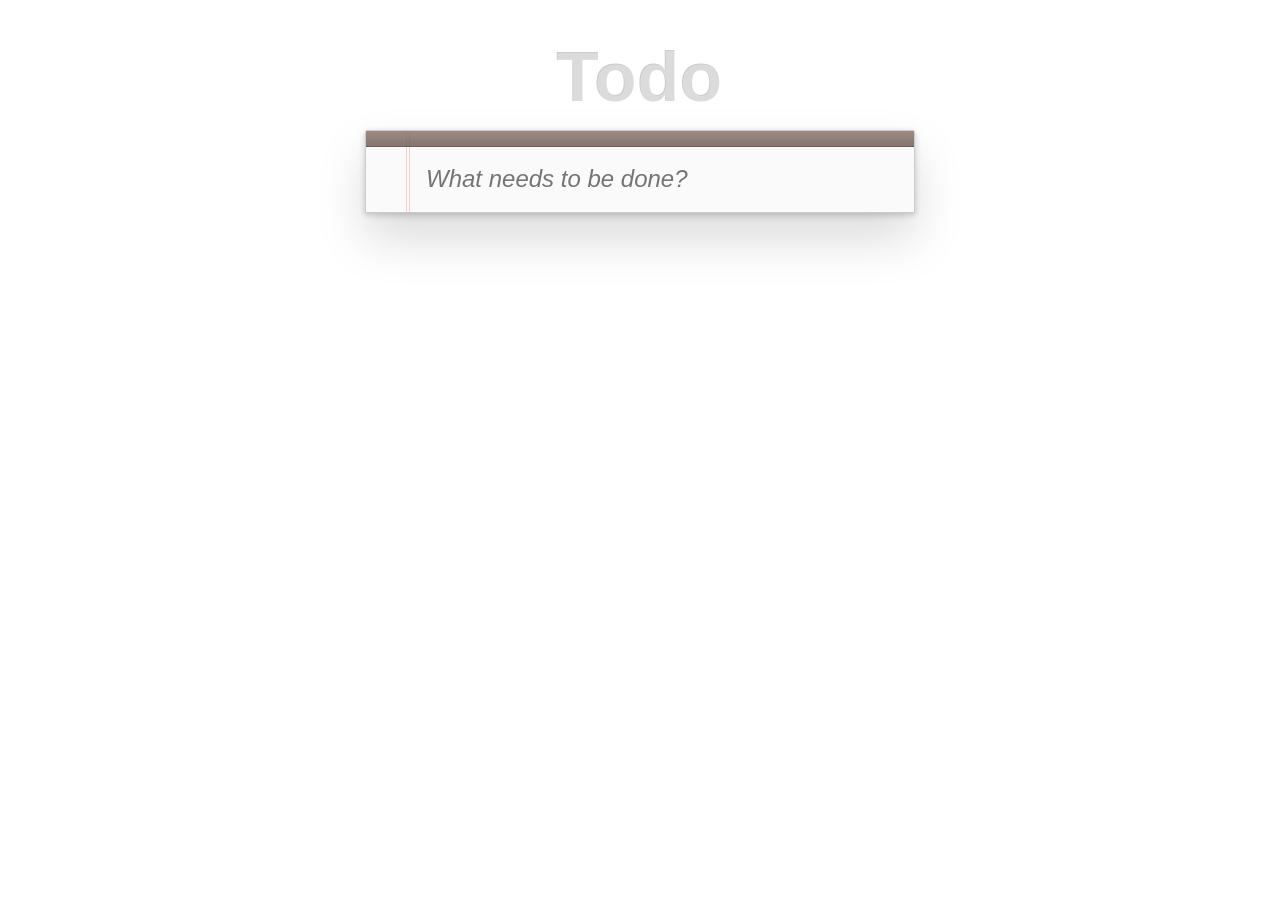
<file: j-todolist/todolist/index.html>
<!doctype html>
<html lang="en" data-framework="javascript">
	<head>
		<meta charset="utf-8">
		<title>To-Do Delete</title>
		<link rel="stylesheet" href="css/app.css">
	</head>
	<body>
		<section id="todoapp">
			<header id="header">
				<h1>Todo</h1>
				<input id="new-todo" placeholder="What needs to be done?" autofocus>
			</header>
			<section id="main">
				<input id="toggle-all" type="checkbox">
				<label for="toggle-all">Mark all as complete</label>
				<ul id="todo-list"></ul>
			</section>
			<footer id="footer">
				<span id="todo-count"></span>
				<ul id="filters">
					<li>
						<a href="#/" class="selected">All</a>
					</li>
					<li>
						<a href="#/active">Active</a>
					</li>
					<li>
						<a href="#/completed">Completed</a>
					</li>
				</ul>
			</footer>
		</section>
		</footer>
		<script src="js/config.js"></script>
		<script src="js/helpers.js"></script>
		<script src="js/store.js"></script>
		<script src="js/model.js"></script>
		<script src="js/template.js"></script>
		<script src="js/view.js"></script>
		<script src="js/controller.js"></script>
		<script src="js/app.js"></script>
	</body>
</html>
</file>
<file: j-todolist/todolist/css/app.css>
html,
body {
  margin: 0;
  padding: 0;
}

button {
  margin: 0;
  padding: 0;
  border: 0;
  background: none;
  font-size: 100%;
  vertical-align: baseline;
  font-family: inherit;
  color: inherit;
  -webkit-appearance: none;
  -ms-appearance: none;
  -o-appearance: none;
  appearance: none;
}

body {
  font: 14px 'Helvetica Neue', Helvetica, Arial, sans-serif;
  line-height: 1.4em;
  color: #4d4d4d;
  width: 550px;
  margin: 0 auto;
  -webkit-font-smoothing: antialiased;
  -moz-font-smoothing: antialiased;
  -ms-font-smoothing: antialiased;
  -o-font-smoothing: antialiased;
  font-smoothing: antialiased;
}

button,
input[type="checkbox"] {
  outline: none;
}

#todoapp {
  background: #fff;
  background: rgba(255, 255, 255, 0.9);
  margin: 130px 0 40px 0;
  border: 1px solid #ccc;
  position: relative;
  border-top-left-radius: 2px;
  border-top-right-radius: 2px;
  box-shadow: 0 2px 6px 0 rgba(0, 0, 0, 0.2),
        0 25px 50px 0 rgba(0, 0, 0, 0.15);
}

#todoapp:before {
  content: '';
  border-left: 1px solid #f5d6d6;
  border-right: 1px solid #f5d6d6;
  width: 2px;
  position: absolute;
  top: 0;
  left: 40px;
  height: 100%;
}

#todoapp input::-webkit-input-placeholder {
  font-style: italic;
}

#todoapp input::-moz-placeholder {
  font-style: italic;
  color: #a9a9a9;
}

#todoapp h1 {
  position: absolute;
  top: -120px;
  width: 100%;
  font-size: 70px;
  font-weight: bold;
  text-align: center;
  color: #b3b3b3;
  color: rgba(255, 255, 255, 0.3);
  text-shadow: -1px -1px rgba(0, 0, 0, 0.2);
  -webkit-text-rendering: optimizeLegibility;
  -moz-text-rendering: optimizeLegibility;
  -ms-text-rendering: optimizeLegibility;
  -o-text-rendering: optimizeLegibility;
  text-rendering: optimizeLegibility;
}

#header {
  padding-top: 15px;
  border-radius: inherit;
}

#header:before {
  content: '';
  position: absolute;
  top: 0;
  right: 0;
  left: 0;
  height: 15px;
  z-index: 2;
  border-bottom: 1px solid #6c615c;
  background: #8d7d77;
  background: -webkit-gradient(linear, left top, left bottom, from(rgba(132, 110, 100, 0.8)),to(rgba(101, 84, 76, 0.8)));
  background: -webkit-linear-gradient(top, rgba(132, 110, 100, 0.8), rgba(101, 84, 76, 0.8));
  background: linear-gradient(top, rgba(132, 110, 100, 0.8), rgba(101, 84, 76, 0.8));
  filter: progid:DXImageTransform.Microsoft.gradient(GradientType=0,StartColorStr='#9d8b83', EndColorStr='#847670');
  border-top-left-radius: 1px;
  border-top-right-radius: 1px;
}

#new-todo,
.edit {
  position: relative;
  margin: 0;
  width: 100%;
  font-size: 24px;
  font-family: inherit;
  line-height: 1.4em;
  border: 0;
  outline: none;
  color: inherit;
  padding: 6px;
  border: 1px solid #999;
  box-shadow: inset 0 -1px 5px 0 rgba(0, 0, 0, 0.2);
  -moz-box-sizing: border-box;
  -ms-box-sizing: border-box;
  -o-box-sizing: border-box;
  box-sizing: border-box;
  -webkit-font-smoothing: antialiased;
  -moz-font-smoothing: antialiased;
  -ms-font-smoothing: antialiased;
  -o-font-smoothing: antialiased;
  font-smoothing: antialiased;
}

#new-todo {
  padding: 16px 16px 16px 60px;
  border: none;
  background: rgba(0, 0, 0, 0.02);
  z-index: 2;
  box-shadow: none;
}

#main {
  position: relative;
  z-index: 2;
  border-top: 1px dotted #adadad;
}

label[for='toggle-all'] {
  display: none;
}

#toggle-all {
  position: absolute;
  top: -42px;
  left: -4px;
  width: 40px;
  text-align: center;
  /* Mobile Safari */
  border: none;
}

#toggle-all:before {
  content: '»';
  font-size: 28px;
  color: #d9d9d9;
  padding: 0 25px 7px;
}

#toggle-all:checked:before {
  color: #737373;
}

#todo-list {
  margin: 0;
  padding: 0;
  list-style: none;
}

#todo-list li {
  position: relative;
  font-size: 24px;
  border-bottom: 1px dotted #ccc;
}

#todo-list li:last-child {
  border-bottom: none;
}

#todo-list li.editing {
  border-bottom: none;
  padding: 0;
}

#todo-list li.editing .edit {
  display: block;
  width: 506px;
  padding: 13px 17px 12px 17px;
  margin: 0 0 0 43px;
}

#todo-list li.editing .view {
  display: none;
}

#todo-list li .toggle {
  text-align: center;
  width: 40px;
  /* auto, since non-WebKit browsers doesn't support input styling */
  height: auto;
  position: absolute;
  top: 0;
  bottom: 0;
  margin: auto 0;
  /* Mobile Safari */
  border: none;
  -webkit-appearance: none;
  -ms-appearance: none;
  -o-appearance: none;
  appearance: none;
}

#todo-list li .toggle:after {
  content: '✔';
  /* 40 + a couple of pixels visual adjustment */
  line-height: 43px;
  font-size: 20px;
  color: #d9d9d9;
  text-shadow: 0 -1px 0 #bfbfbf;
}

#todo-list li .toggle:checked:after {
  color: #85ada7;
  text-shadow: 0 1px 0 #669991;
  bottom: 1px;
  position: relative;
}

#todo-list li label {
  white-space: pre;
  word-break: break-word;
  padding: 15px 60px 15px 15px;
  margin-left: 45px;
  display: block;
  line-height: 1.2;
  -webkit-transition: color 0.4s;
  transition: color 0.4s;
}

#todo-list li.completed label {
  color: #a9a9a9;
  text-decoration: line-through;
}

#todo-list li .destroy {
  display: none;
  position: absolute;
  top: 0;
  right: 10px;
  bottom: 0;
  width: 40px;
  height: 40px;
  margin: auto 0;
  font-size: 22px;
  color: #a88a8a;
  -webkit-transition: all 0.2s;
  transition: all 0.2s;
}

#todo-list li .destroy:hover {
  text-shadow: 0 0 1px #000,
         0 0 10px rgba(199, 107, 107, 0.8);
  -webkit-transform: scale(1.3);
  -ms-transform: scale(1.3);
  transform: scale(1.3);
}

#todo-list li .destroy:after {
  content: '✖';
}

#todo-list li:hover .destroy {
  display: block;
}

#todo-list li .edit {
  display: none;
}

#todo-list li.editing:last-child {
  margin-bottom: -1px;
}

#footer {
  color: #777;
  padding: 0 15px;
  position: absolute;
  right: 0;
  bottom: -31px;
  left: 0;
  height: 20px;
  z-index: 1;
  text-align: center;
}

#footer:before {
  content: '';
  position: absolute;
  right: 0;
  bottom: 31px;
  left: 0;
  height: 50px;
  z-index: -1;
  box-shadow: 0 1px 1px rgba(0, 0, 0, 0.3),
        0 6px 0 -3px rgba(255, 255, 255, 0.8),
        0 7px 1px -3px rgba(0, 0, 0, 0.3),
        0 43px 0 -6px rgba(255, 255, 255, 0.8),
        0 44px 2px -6px rgba(0, 0, 0, 0.2);
}

#todo-count {
  float: left;
  text-align: left;
}

#filters {
  margin: 0;
  padding: 0;
  list-style: none;
  position: absolute;
  right: 0;
  left: 0;
}

#filters li {
  display: inline;
}

#filters li a {
  color: #83756f;
  margin: 2px;
  text-decoration: none;
}

#filters li a.selected {
  font-weight: bold;
}

#clear-completed {
  float: right;
  position: relative;
  line-height: 20px;
  text-decoration: none;
  background: rgba(0, 0, 0, 0.1);
  font-size: 11px;
  padding: 0 10px;
  border-radius: 3px;
  box-shadow: 0 -1px 0 0 rgba(0, 0, 0, 0.2);
}

#clear-completed:hover {
  background: rgba(0, 0, 0, 0.15);
  box-shadow: 0 -1px 0 0 rgba(0, 0, 0, 0.3);
}

#info {
  margin: 65px auto 0;
  color: #a6a6a6;
  font-size: 12px;
  text-shadow: 0 1px 0 rgba(255, 255, 255, 0.7);
  text-align: center;
}

#info a {
  color: inherit;
}

/*
  Hack to remove background from Mobile Safari.
  Can't use it globally since it destroys checkboxes in Firefox and Opera
*/

@media screen and (-webkit-min-device-pixel-ratio:0) {
  #toggle-all,
  #todo-list li .toggle {
    background: none;
  }

  #todo-list li .toggle {
    height: 40px;
  }

  #toggle-all {
    top: -56px;
    left: -15px;
    width: 65px;
    height: 41px;
    -webkit-transform: rotate(90deg);
    -ms-transform: rotate(90deg);
    transform: rotate(90deg);
    -webkit-appearance: none;
    appearance: none;
  }
}

.hidden {
  display: none;
}

hr {
  margin: 20px 0;
  border: 0;
  border-top: 1px dashed #C5C5C5;
  border-bottom: 1px dashed #F7F7F7;
}

.learn a {
  font-weight: normal;
  text-decoration: none;
  color: #b83f45;
}

.learn a:hover {
  text-decoration: underline;
  color: #787e7e;
}

.learn h3,
.learn h4,
.learn h5 {
  margin: 10px 0;
  font-weight: 500;
  line-height: 1.2;
  color: #000;
}

.learn h3 {
  font-size: 24px;
}

.learn h4 {
  font-size: 18px;
}

.learn h5 {
  margin-bottom: 0;
  font-size: 14px;
}

.learn ul {
  padding: 0;
  margin: 0 0 30px 25px;
}

.learn li {
  line-height: 20px;
}

.learn p {
  font-size: 15px;
  font-weight: 300;
  line-height: 1.3;
  margin-top: 0;
  margin-bottom: 0;
}

.quote {
  border: none;
  margin: 20px 0 60px 0;
}

.quote p {
  font-style: italic;
}

.quote p:before {
  content: '“';
  font-size: 50px;
  opacity: .15;
  position: absolute;
  top: -20px;
  left: 3px;
}

.quote p:after {
  content: '”';
  font-size: 50px;
  opacity: .15;
  position: absolute;
  bottom: -42px;
  right: 3px;
}

.quote footer {
  position: absolute;
  bottom: -40px;
  right: 0;
}

.quote footer img {
  border-radius: 3px;
}

.quote footer a {
  margin-left: 5px;
  vertical-align: middle;
}

.speech-bubble {
  position: relative;
  padding: 10px;
  background: rgba(0, 0, 0, .04);
  border-radius: 5px;
}

.speech-bubble:after {
  content: '';
  position: absolute;
  top: 100%;
  right: 30px;
  border: 13px solid transparent;
  border-top-color: rgba(0, 0, 0, .04);
}

.learn-bar > .learn {
  position: absolute;
  width: 272px;
  top: 8px;
  left: -300px;
  padding: 10px;
  border-radius: 5px;
  background-color: rgba(255, 255, 255, .6);
  -webkit-transition-property: left;
  transition-property: left;
  -webkit-transition-duration: 500ms;
  transition-duration: 500ms;
}

@media (min-width: 899px) {
  .learn-bar {
    width: auto;
    margin: 0 0 0 300px;
  }

  .learn-bar > .learn {
    left: 8px;
  }

  .learn-bar #todoapp {
    width: 550px;
    margin: 130px auto 40px auto;
  }
}
</file>
